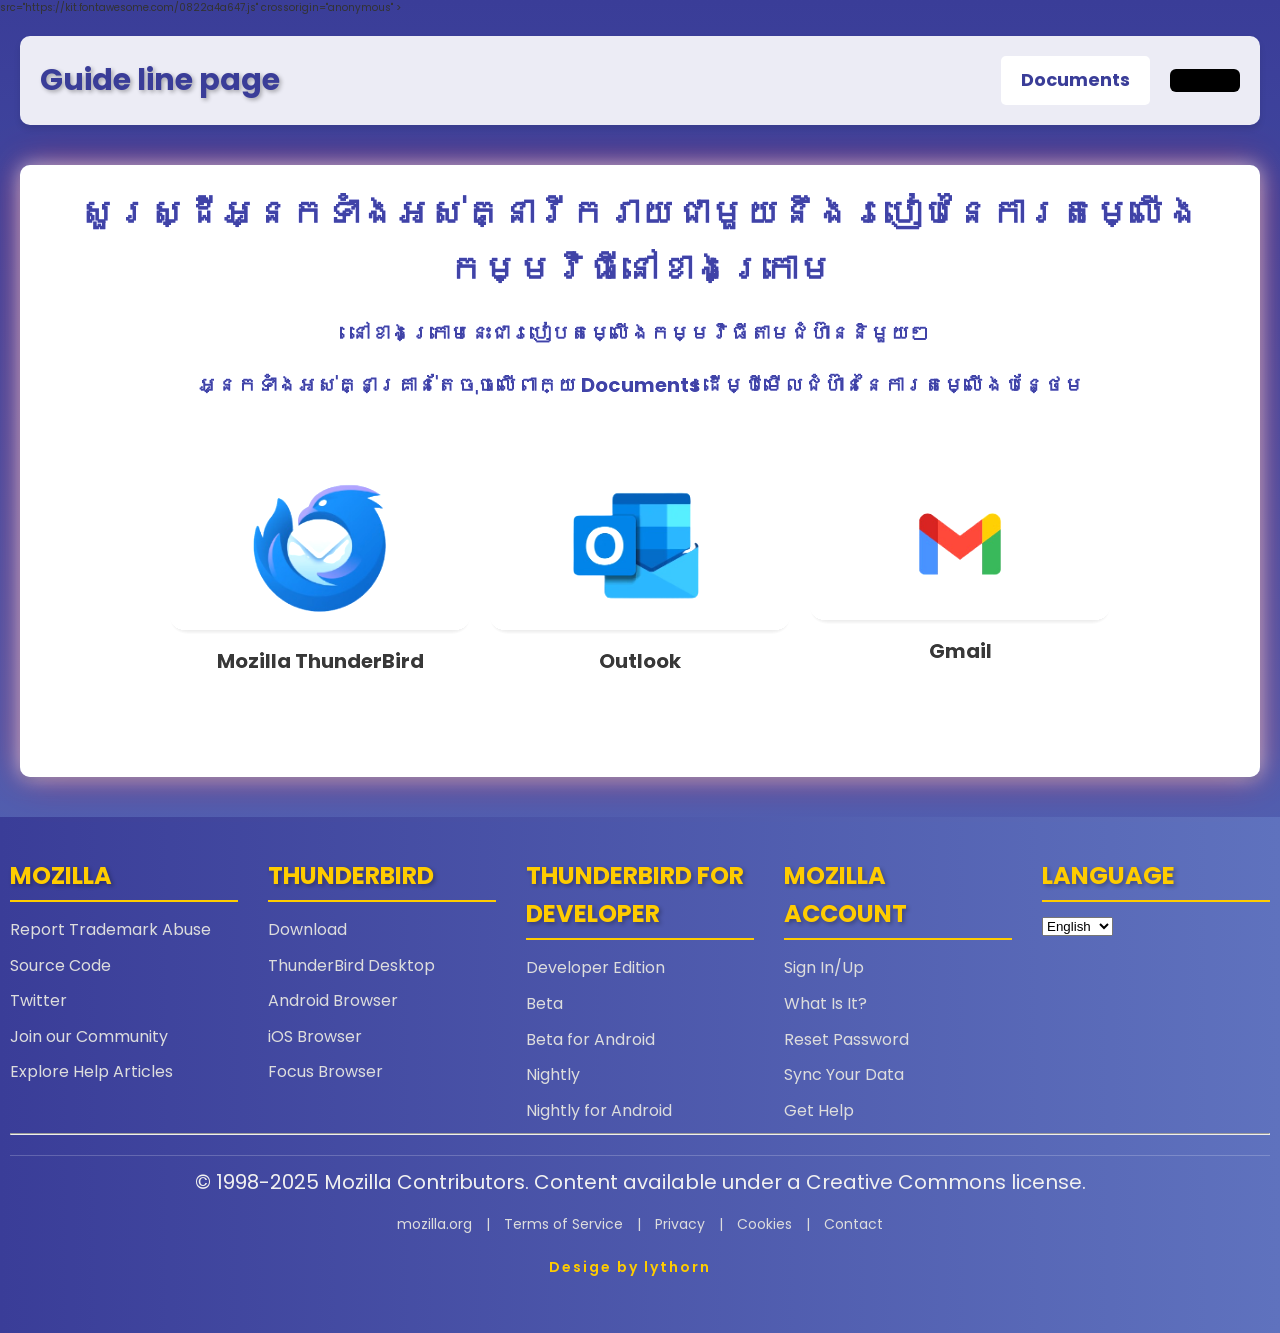
<file: index.html>
<!DOCTYPE html>
<html lang="en">
  <head>
    <meta charset="UTF-8" />
    <meta name="viewport" content="width=device-width, initial-scale=1.0" />
    <title>GuidelinePage</title>
    <link rel="stylesheet" href="style.css" />
    <link rel="stylesheet" href="assets/outl.css">
    <script>
    <script src="main.js"></script>
    <script src="assets/best.js"></script>
      src="https://kit.fontawesome.com/0822a4a647.js"
      crossorigin="anonymous"
    ></script>
  </head>
  <body>
    <section class="top-page">
      <nav class="navigation">
        <h1>Guide line page</h1>
        <nav class="doc-func">
          <a href="">Documents</a>
          <div class="dropdown">
                <button class="menu-button" onclick="toggleDropdown()"><span class="bar"
                  ><i
                    style="font-size: 2rem; margin-left: 2rem"
                    class="fa-solid fa-bars-staggered"
                    style="color: #ffffff"
                  ></i
                ></span> <p style="color: black; font-weight: bold;">MENU</p></button>
                <div class="dropdown-list" id="dropdownList">
                  <a  href="../assets/mozillapage.html" >
                    <div class="icon-img">
                      <img src="/images/Thunderbird-2023-Logo-Hero-removebg-preview.png" alt=""/>
                      <p>Thunder</p>
                    </div>
                  </a>
                  <a href="">
                    <div class="icon-img">
                      <img
                    src="/images/1614526-0-28529800-1742287768-outlook-cheat-sheet-primary-2000px-removebg-preview.png"
                    alt=""/>
                    <p>Outlook</p>
                    </div>
                  </a>
                  <a href="../assets/Gmial.html">
                    <div class="icon-img">
                    <img
                  src="/images/1200x600wa-removebg-preview.png"
                  alt=""/>
                  <p>Outlook</p>
                  </div>
                </a>
                </div>
              </div>
        </nav>
      </nav>
    </section>
    <section class="mains-down">
      <p style="font-size: 3.5rem">
        សួរស្ដីអ្នកទាំងអស់គ្នារីករាយជាមួយនឹងរបៀបនៃការតម្លើងកម្មវិធីនៅខាងក្រោម
      </p>
      <p>នៅខាងក្រោមនេះជារបៀបតម្លើងកម្មវិធីតាមជំហ៊ាននិមួយៗ​</p>
      <p>
        អ្នកទាំងអស់គ្នាគ្រាន់តែចុចលើពាក្យ
        <b>Documents</b> ដើម្បីមើលជំហ៊ាននៃការតម្លើងបន្ថែម
      </p>
      <div class="images-down">
        <div class="images">
          <img
            src="/images/Thunderbird-2023-Logo-Hero-removebg-preview.png"
            alt=""
          />
          <p>Mozilla ThunderBird</p>
        </div>
        <div class="images">
          <img
            src="/images/1614526-0-28529800-1742287768-outlook-cheat-sheet-primary-2000px-removebg-preview.png"
            alt=""
          />
          <p>Outlook</p>
        </div>
        <div class="images">
          <img src="/images/1200x600wa-removebg-preview.png" alt="" />
          <p>Gmail</p>
        </div>
      </div>
    </section>
    <footer>
      <div class="footer-container">
          <div class="footer-column">
              <h3>Mozilla</h3>
              <ul>
                  <li><a href="#">Report Trademark Abuse</a></li>
                  <li><a href="#">Source Code</a></li>
                  <li><a href="#">Twitter</a></li>
                  <li><a href="#">Join our Community</a></li>
                  <li><a href="#">Explore Help Articles</a></li>
              </ul>
          </div>
  
          <div class="footer-column">
              <h3>ThunderBird</h3>
              <ul>
                  <li><a href="#">Download</a></li>
                  <li><a href="#">ThunderBird Desktop</a></li>
                  <li><a href="#">Android Browser</a></li>
                  <li><a href="#">iOS Browser</a></li>
                  <li><a href="#">Focus Browser</a></li>
              </ul>
          </div>
  
          <div class="footer-column">
              <h3>ThunderBird for Developer</h3>
              <ul>
                  <li><a href="#">Developer Edition</a></li>
                  <li><a href="#">Beta</a></li>
                  <li><a href="#">Beta for Android</a></li>
                  <li><a href="#">Nightly</a></li>
                  <li><a href="#">Nightly for Android</a></li>
              </ul>
          </div>
  
          <div class="footer-column">
              <h3>Mozilla Account</h3>
              <ul>
                  <li><a href="#">Sign In/Up</a></li>
                  <li><a href="#">What Is It?</a></li>
                  <li><a href="#">Reset Password</a></li>
                  <li><a href="#">Sync Your Data</a></li>
                  <li><a href="#">Get Help</a></li>
              </ul>
          </div>
  
          <div class="footer-column">
              <h3>Language</h3>
              <select style="cursor: pointer;">
                  <option>English</option>
                  <option>Spanish</option>
                  <option>French</option>
                  <option>Khmer</option>
              </select>
              <div class="social-icons">
                  <a href="#"><i class="fa-brands fa-twitter"></i></a>
                  <a href="#"><i class="fa-brands fa-youtube"></i></a>
                  <a href="#"><i class="fa-brands fa-instagram"></i></a>
              </div>
          </div>
      </div>
      <hr>
      <div class="footer-bottom">
          <p>© 1998-2025 Mozilla Contributors. Content available under a Creative Commons license.</p>
          <a href="#">mozilla.org</a> | 
          <a href="#">Terms of Service</a> | 
          <a href="#">Privacy</a> | 
          <a href="#">Cookies</a> | 
          <a href="#">Contact</a>
      </div>
      <p class="copyrigt">Desige by lythorn </p>
  </footer>
  </body>
  <script src="main.js"></script>
  <script src="assets/best.js"></script>
</html>
</file>
<file: style.css>
@import url('https://fonts.googleapis.com/css2?family=Battambang:wght@100;300;400;700;900&family=Poppins:ital,wght@0,100;0,200;0,300;0,400;0,500;0,600;0,700;0,800;0,900;1,100;1,200;1,300;1,400;1,500;1,600;1,700;1,800;1,900&display=swap');

/* General Reset */
* {
    margin: 0;
    padding: 0;
    box-sizing: border-box;
}

body {
    font-family: 'Poppins', sans-serif;
    background: linear-gradient(to bottom, #3a3d98, #5f72be);
    color: #333;
    line-height: 1.6;
    margin: 0;
}

html {
    font-size: 62.5%;
}

/* Headings */
h1, h2, h3, h4 {
    font-size: 4rem;
    font-weight: bold;
    color: #ffffff;
    text-shadow: 2px 2px 4px rgba(0, 0, 0, 0.3);
}

/* Links */
a {
    color: #ffffff;
    text-decoration: none;
    transition: color 0.3s ease;
}

a:hover {
    color: #ffcc00;
}

/* Paragraphs */
p {
    font-size: 2rem;
    color: #f0f0f0;
    margin-bottom: 1.5rem;
}

/* Top Page Section */
.top-page {
    padding: 20px;
    background: rgba(255, 255, 255, 0.9);
    box-shadow: 0 4px 6px rgba(0, 0, 0, 0.1);
    border-radius: 10px;
    margin: 20px;
}

.navigation {
    display: flex;
    justify-content: space-between;
    align-items: center;
}

.navigation h1 {
    font-size: 3rem;
    color: #3a3d98;
}

.doc-func {
    display: flex;
    align-items: center;
    gap: 2rem;
}

.doc-func > a {
    font-size: 1.8rem;
    font-weight: bold;
    color: #3a3d98;
    padding: 10px 20px;
    background: #ffffff;
    border-radius: 5px;
    transition: background 0.3s ease, color 0.3s ease;
}

.doc-func > a:hover {
    background: #3a3d98;
    color: #ffffff;
}

/* Dropdown Menu */
.dropdown {
    position: relative;
    display: inline-block;
}

.menu-button {
    background: #3a3d98;
    color: white;
    border: none;
    padding: 10px 20px;
    border-radius: 5px;
    cursor: pointer;
    font-size: 1.6rem;
    display: flex;
    align-items: center;
    gap: 10px;
    transition: background 0.3s ease;
}

.menu-button:hover {
    background: #5f72be;
}

.dropdown-list {
    display: none;
    position: absolute;
    background: white;
    box-shadow: 0 4px 6px rgba(0, 0, 0, 0.1);
    border-radius: 5px;
    margin-top: -5px;
    z-index: 1000;
    width: 200px;
}

.dropdown-list a {
    display: flex;
    align-items: center;
    padding: 10px;
    text-decoration: none;
    color: #333;
    transition: background 0.8s ease;
}

.dropdown-list a:hover {
    background: #333;
}
.dropdown-list p {
    font-size: 1.6rem;
    color: #333;
    margin: 0;
    padding: 10px;
    font-weight: bold;
}

.icon-img {
    display: flex;
    align-items: center;
}

.icon-img img {
    width: 40px;
    height: 40px;
    margin-right: 10px;
}

.icon-img p {
    margin: 0;
    font-weight: bold;
}

.dropdown:hover .dropdown-list {
    display: block;
}

/* Main Content Section */
.mains-down {
  text-align: center;
  margin: 40px 20px;
  padding: 20px;
  background: white;
  border-radius: 10px;
  box-shadow: 0 4px 6px rgba(0, 0, 0, 0.1), 0 0 20px rgba(255, 255, 255, 0.6), 0 0 40px rgba(230, 11, 11, 0.4);
  filter: brightness(1.1);
  transition: box-shadow 0.3s ease, filter 0.3s ease;
}

.mains-down:hover {
  box-shadow: 0 4px 6px rgba(0, 0, 0, 0.1), 0 0 30px rgba(214, 233, 46, 0.8), 0 0 60px rgba(95, 114, 190, 0.6);
  filter: brightness(1.2);
}
.mains-down p {
    font-size: 2rem;
    font-weight: bold;
    color: #3a3d98;
    margin-bottom: 20px;
}
.images-down {
    display: flex;
    align-items: center;
    justify-content: center;
    gap: 20px;
    margin: 40px 0;
    padding: 20px;
}
.images {
    max-width: 300px;
    text-align: center;
}

.images > img {
  width: 100%;
  border-radius: 15px; /* Rounded corners for images */
  cursor: pointer;
  transition: transform 0.3s ease, box-shadow 0.3s ease;
  box-shadow: 0 4px 10px rgba(0, 0, 0, 0.2); /* Subtle shadow for depth */
}

.images > img:hover {
  transform: scale(1.1); /* Slight zoom effect */
  box-shadow: 0 8px 20px rgba(0, 0, 0, 0.3), 0 0 30px rgba(95, 114, 190, 0.6); /* Glow effect on hover */
}

.images > p {
    font-size: 2rem;
    font-weight: bold;
    margin-top: 10px;
    color: #333
}

/* Footer */
footer {
  background: linear-gradient(to right, #3a3d98, #5f72be); /* Gradient background for a modern look */
  color: white;
  padding: 40px 10px; /* Adjusted padding for better spacing */
  margin-top: 40px;
  text-align: center; /* Center-align content for smaller screens */
}

.footer-container {
  display: flex;
  justify-content: space-between;
  flex-wrap: wrap; /* Ensures responsiveness */
  gap: 30px; /* Increased gap for better spacing */
  max-width: 2000px; /* Limit width for better alignment */
  margin: 0 auto; /* Center the footer content */
}

.footer-column {
  flex: 1; /* Make columns flexible */
  min-width: 200px; /* Ensure columns don't shrink too much */
  text-align: left; /* Align text to the left */
}

.footer-column h3 {
  margin-bottom: 15px;
  color: #ffcc00; /* Highlighted heading color */
  font-size: 2.4rem;
  font-weight: bold;
  text-transform: uppercase; /* Make headings uppercase for emphasis */
  border-bottom: 2px solid #ffcc00; /* Add a bottom border for separation */
  padding-bottom: 5px;
}

.footer-column ul {
  list-style: none;
  padding: 0;
}

.footer-column ul li {
  margin-bottom: 10px;
}

.footer-column ul li a {
  text-decoration: none;
  color: #ddd;
  font-size: 1.6rem;
  transition: color 0.3s ease;
}

.footer-column ul li a:hover {
  color: #ffcc00; /* Highlight link on hover */
}

/* Footer Bottom Section */
.footer-bottom {
  margin-top: 20px;
  font-size: 1.4rem;
  color: #ddd;
  border-top: 1px solid rgba(255, 255, 255, 0.2); /* Subtle top border */
  padding-top: 10px;
}

.footer-bottom a {
  color: #ddd;
  text-decoration: none;
  margin: 0 10px;
  transition: color 0.3s ease;
}

.footer-bottom a:hover {
  color: #ffcc00; /* Highlight link on hover */
}

/* Social Icons */
.social-icons {
  margin-top: 20px;
}

.social-icons a {
  margin: 0 10px;
  color: #ddd;
  font-size: 2.4rem; /* Larger icons */
  transition: color 0.3s ease, transform 0.3s ease;
}

.social-icons a:hover {
  color: #ffcc00; /* Highlight icon on hover */
  transform: scale(1.2); /* Slight zoom effect */
}
/* Styling for the copyright text */
.copyrigt {
  font-size: 1.4rem;
  color: #ffcc00;
  font-weight: 600;
  letter-spacing: 2px;
  text-align: center;
  margin-top: 20px;
  margin-right: 20px; /* Align with the right margin of the page */
}

/* Responsive Footer */
@media (max-width: 768px) {
  .footer-container {
      flex-direction: column; /* Stack columns vertically */
      text-align: center; /* Center-align text for smaller screens */
  }

  .footer-column {
      margin-bottom: 20px; /* Add spacing between columns */
  }
}
</file>
<file: assets/outl.css>
.card-artical{
    height: 400px;
}
.dropdown {
    width: 70px;
    transition: all 0.5s ease-in-out;
  }
  .dropdown {
    position: relative;
  }

  .menu-button {
    background-color: #000000;
    color: white;
    padding: 0;
    width: 100%;
    border: none;
    border-radius: 6px;
    cursor: pointer;
    text-align: left;
    display: flex;
    align-items: center;
    gap: 1.5rem;
  }

  .dropdown-list {
    position: absolute;
    top: 100%;
    left: 0;
    right: 0;
    background-color: #ffffff;
    color: black;
    max-height: 0;
    overflow: hidden;
    transition: max-height 0.3s ease;
    border-radius: 0 0 6px 6px;
    box-shadow: 0 8px 16px rgba(0, 0, 0, 0.2);
    z-index: 10;
  }

  .dropdown-list.open {
     /* or whatever max height fits your content */
    max-height: 300px; 
  }

  .dropdown-list a {
    display: block;
    padding: 12px;
    color: #333;
    text-decoration: none;
  }
  .dropdown-list a:hover {
    background-color: #eee;
  }
  .menu-button>p{
    display: none;
  }
  .dropdown:hover{
    width: 200px;
  }
  .dropdown:hover>.menu-button{
    background-color: #eee;
  }
  .dropdown:hover>.menu-button p{
    display: block;
  }
  .icon-img{
    display: flex;
    align-items: center;
    gap: 1rem;

  }
  .icon-img>img{
    width: 50px;
  }
</file>
